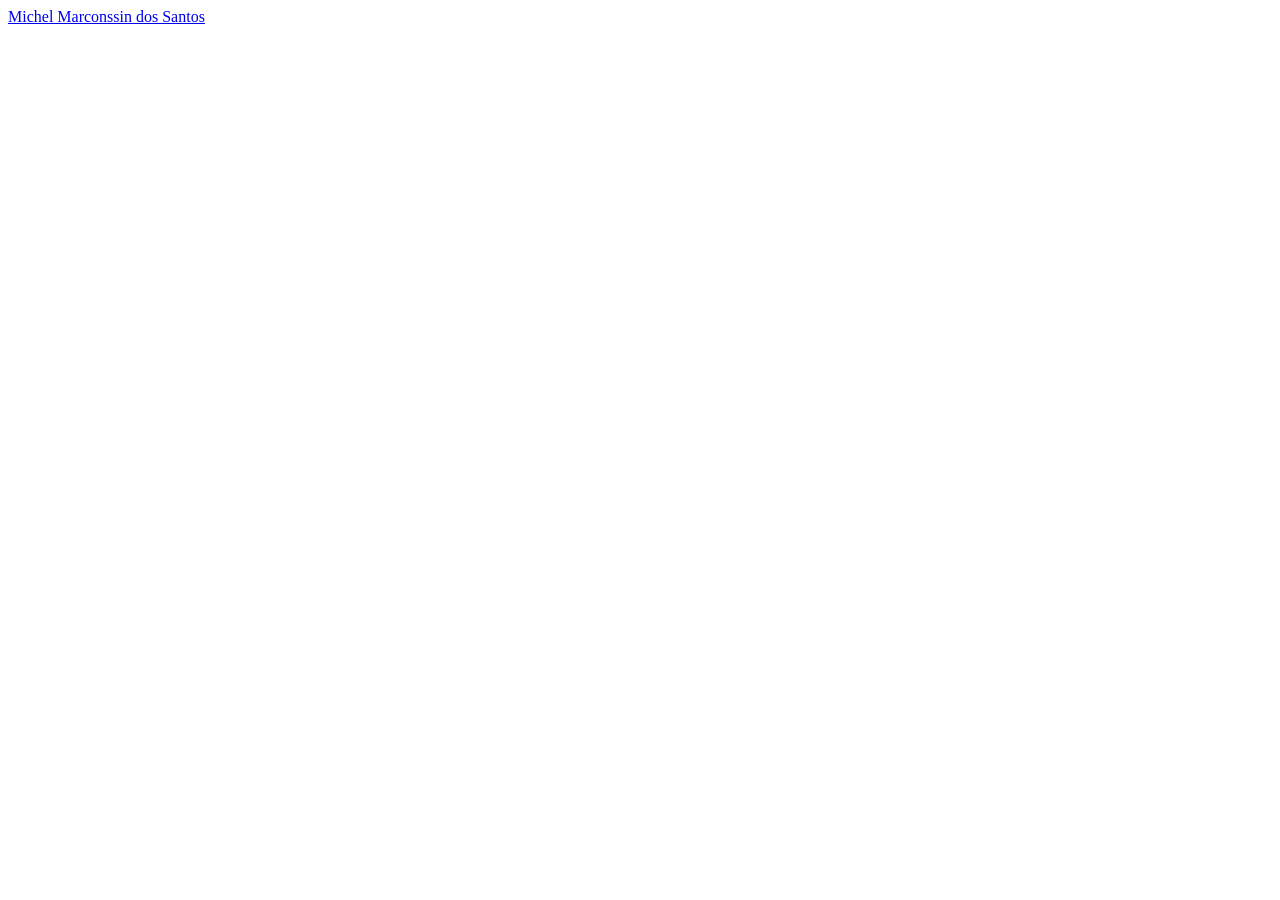
<file: index.html>
<!DOCTYPE html>
<html lang="pt-br">
	<head>
		<meta charset="UTF-8">
		<meta name="viewport" content="width=device-width, initialscale=1.0">
		<title>Marconssin</title>
	</head>
	<body>
	<a href="https://michel.marconssin.com">Michel Marconssin dos Santos</a>
	</body>
</html>
</file>
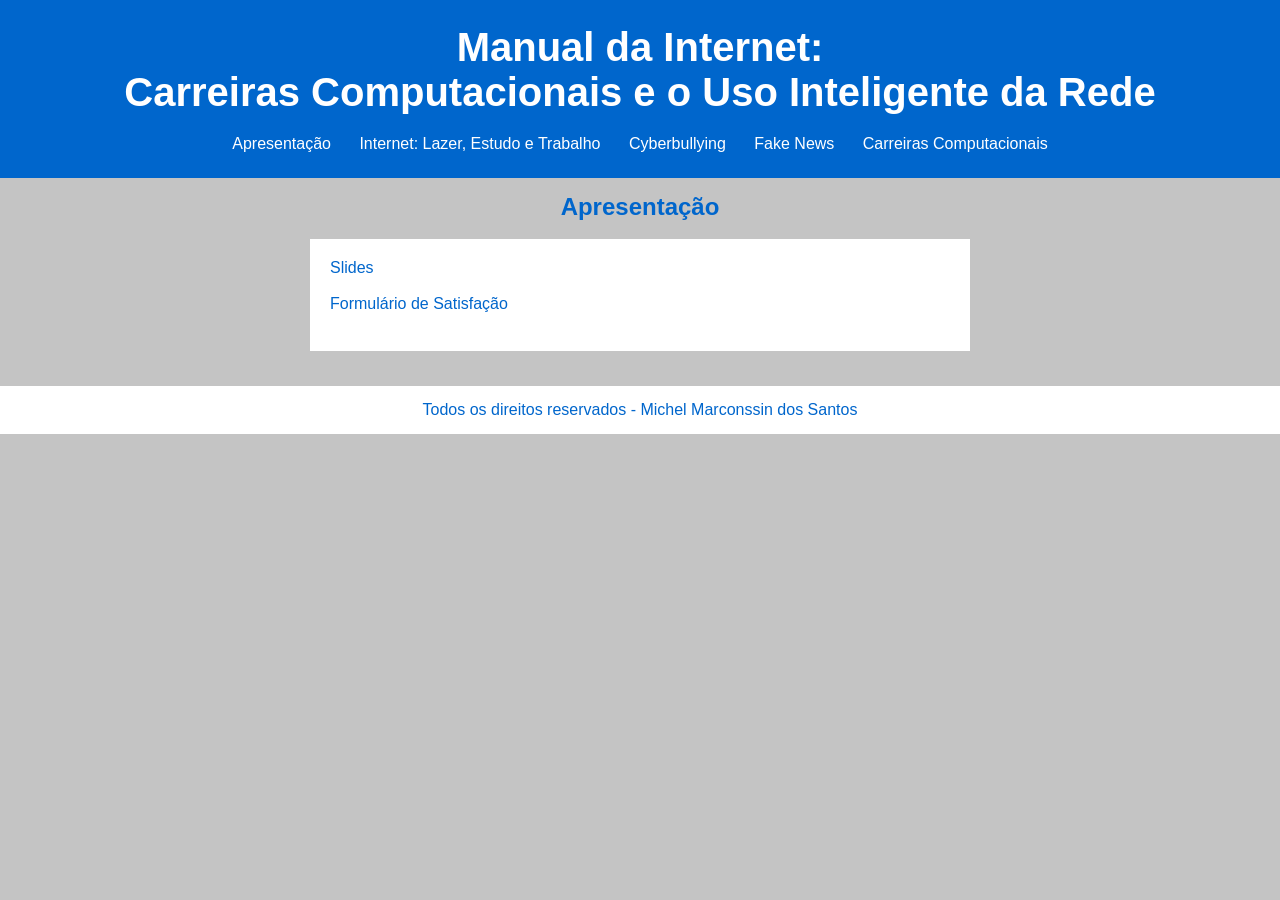
<file: projeto/index.html>
<!DOCTYPE html>
<html lang="pt-br">
	<head>
		<meta charset="UTF-8">
		<meta name="viewport" content="width=device-width, initialscale=1.0">
		<title>Projeto Guarda Mirim</title>
		<link rel="stylesheet" href="../css/style.css">
	</head>
	<body>
    <div id="header">
        <div id="logo">
			<h1><span class="white">Manual da Internet:<br>Carreiras Computacionais e o Uso Inteligente da Rede</span></h1>
        </div>
        <div id="menu">
			<a href="index.html">Apresentação</a>
			<a href="internet.html">Internet: Lazer, Estudo e Trabalho</a>
			<a href="cyberbullying.html">Cyberbullying</a>
			<a href="fakenews.html">Fake News</a>
			<a href="carreiras.html">Carreiras Computacionais</a>
        </div>
    </div>

		<div id="content">
			<div id="posts">
				<h2>Apresentação</h2>	
				<br>
				<div class="post">
					<p><a href="https://docs.google.com/presentation/d/e/2PACX-1vSAIpSNOROiC_y4Vxyj82tNYeVIj7sDO_Mejj5GvM6LVOmG-k7k6bV9liNyLltNsPsN6gAzgFG6v1w4/pub?start=true&loop=true&delayms=3000" target="_blank">Slides</a></p><br>
					<p><a href="https://docs.google.com/forms/d/e/1FAIpQLSc_KTq5kx1OAiZVs4FApUXvsgRPlLRTGMOrGmoHWLv_-Wyf4Q/viewform?usp=publish-editor" target="_blank">Formulário de Satisfação</a></p><br>
				</div>
			</div>
		</div>	
	<div id="footer">
		Todos os direitos reservados - Michel Marconssin dos Santos
    </div>
</body>
</html>
</file>
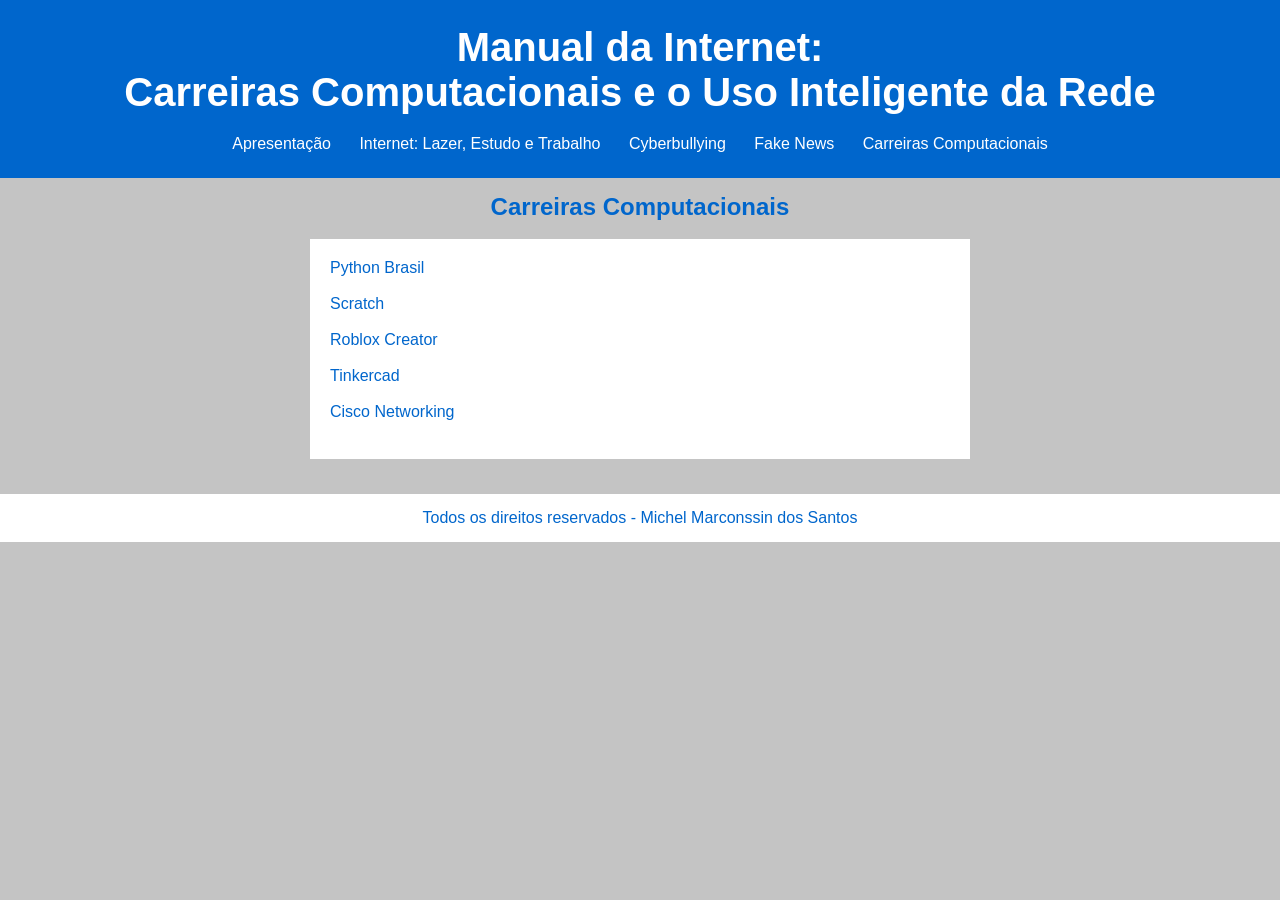
<file: projeto/carreiras.html>
<!DOCTYPE html>
<html lang="pt-br">
	<head>
		<meta charset="UTF-8">
		<meta name="viewport" content="width=device-width, initialscale=1.0">
		<title>Projeto Guarda Mirim</title>
		<link rel="stylesheet" href="../css/style.css">
	</head>
	<body>
    <div id="header">
        <div id="logo">
			<h1><span class="white">Manual da Internet:<br>Carreiras Computacionais e o Uso Inteligente da Rede</span></h1>
        </div>
        <div id="menu">
			<a href="index.html">Apresentação</a>
			<a href="internet.html">Internet: Lazer, Estudo e Trabalho</a>
			<a href="cyberbullying.html">Cyberbullying</a>
			<a href="fakenews.html">Fake News</a>
			<a href="carreiras.html">Carreiras Computacionais</a>
        </div>
    </div>

		<div id="content">
			<div id="posts">
				<h2>Carreiras Computacionais</h2>	
				<br>
				<div class="post">
					<p><a href="https://python.org.br" target="_blank">Python Brasil</a></p><br>
					<p><a href="https://scratch.mit.edu/" target="_blank">Scratch</a></p><br>
					<p><a href="https://create.roblox.com/landing" target="_blank">Roblox Creator</a></p><br>
					<p><a href="https://www.tinkercad.com" target="_blank">Tinkercad</a></p><br>
					<p><a href="https://www.netacad.com/pt/" target="_blank">Cisco Networking</a></p><br>
				</div>
			</div>
		</div>	
	<div id="footer">
		Todos os direitos reservados - Michel Marconssin dos Santos
    </div>
</body>
</html>
</file>
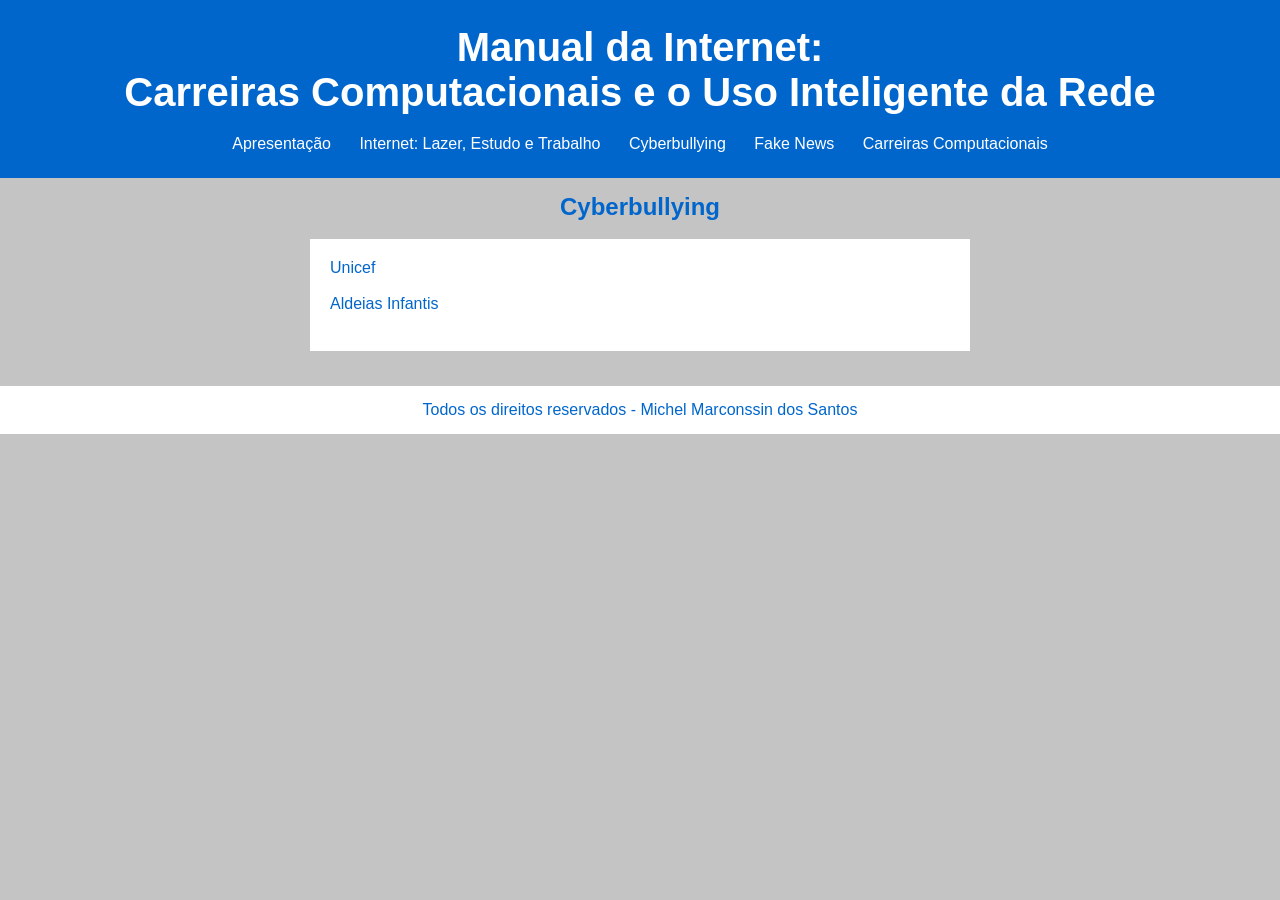
<file: projeto/cyberbullying.html>
<!DOCTYPE html>
<html lang="pt-br">
	<head>
		<meta charset="UTF-8">
		<meta name="viewport" content="width=device-width, initialscale=1.0">
		<title>Projeto Guarda Mirim</title>
		<link rel="stylesheet" href="../css/style.css">
	</head>
	<body>
    <div id="header">
        <div id="logo">
			<h1><span class="white">Manual da Internet:<br>Carreiras Computacionais e o Uso Inteligente da Rede</span></h1>
        </div>
        <div id="menu">
			<a href="index.html">Apresentação</a>
			<a href="internet.html">Internet: Lazer, Estudo e Trabalho</a>
			<a href="cyberbullying.html">Cyberbullying</a>
			<a href="fakenews.html">Fake News</a>
			<a href="carreiras.html">Carreiras Computacionais</a>
        </div>
    </div>

		<div id="content">
			<div id="posts">
				<h2>Cyberbullying</h2>	
				<br>
				<div class="post">
					<p><a href="https://www.unicef.org/brazil/cyberbullying-o-que-eh-e-como-para-lo" target="_blank">Unicef</a></p><br>
					<p><a href="https://www.aldeiasinfantis.org.br/blog/cyberbullying-como-identificar-e-enfrentar" target="_blank">Aldeias Infantis</a></p><br>
				</div>
			</div>
		</div>	
	<div id="footer">
		Todos os direitos reservados - Michel Marconssin dos Santos
    </div>
</body>
</html>
</file>
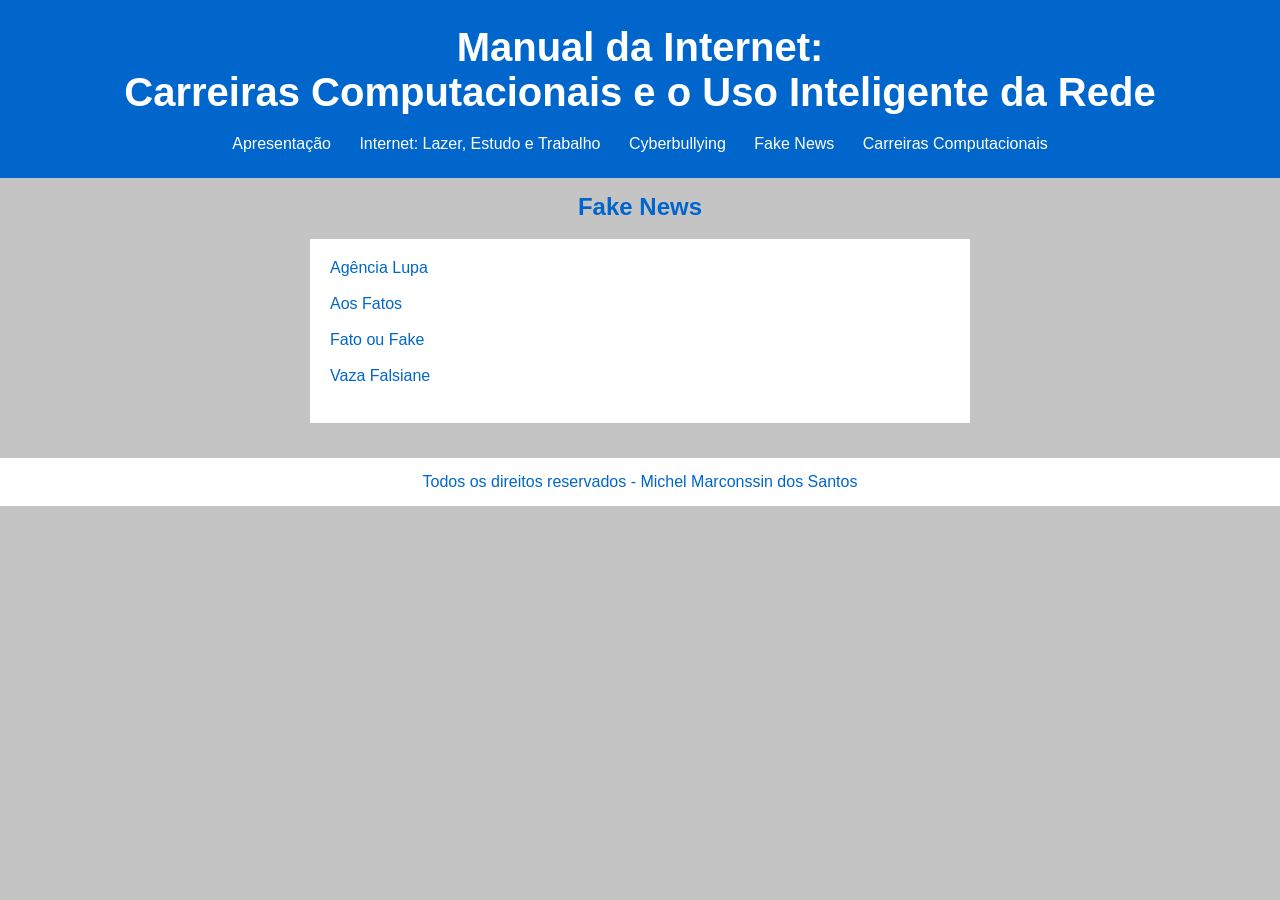
<file: projeto/fakenews.html>
<!DOCTYPE html>
<html lang="pt-br">
	<head>
		<meta charset="UTF-8">
		<meta name="viewport" content="width=device-width, initialscale=1.0">
		<title>Projeto Guarda Mirim</title>
		<link rel="stylesheet" href="../css/style.css">
	</head>
	<body>
    <div id="header">
        <div id="logo">
			<h1><span class="white">Manual da Internet:<br>Carreiras Computacionais e o Uso Inteligente da Rede</span></h1>
        </div>
        <div id="menu">
			<a href="index.html">Apresentação</a>
			<a href="internet.html">Internet: Lazer, Estudo e Trabalho</a>
			<a href="cyberbullying.html">Cyberbullying</a>
			<a href="fakenews.html">Fake News</a>
			<a href="carreiras.html">Carreiras Computacionais</a>
        </div>
    </div>

		<div id="content">
			<div id="posts">
				<h2>Fake News</h2>	
				<br>
				<div class="post">
					<p><a href="https://www.agencialupa.org" target="_blank">Agência Lupa</a></p><br>
					<p><a href="https://www.aosfatos.org/" target="_blank">Aos Fatos</a></p><br>
					<p><a href="https://g1.globo.com/fato-ou-fake/" target="_blank">Fato ou Fake</a></p><br>
					<p><a href="https://vazafalsiane.com/" target="_blank">Vaza Falsiane</a></p><br>
				</div>
			</div>
		</div>	
	<div id="footer">
		Todos os direitos reservados - Michel Marconssin dos Santos
    </div>
</body>
</html>
</file>
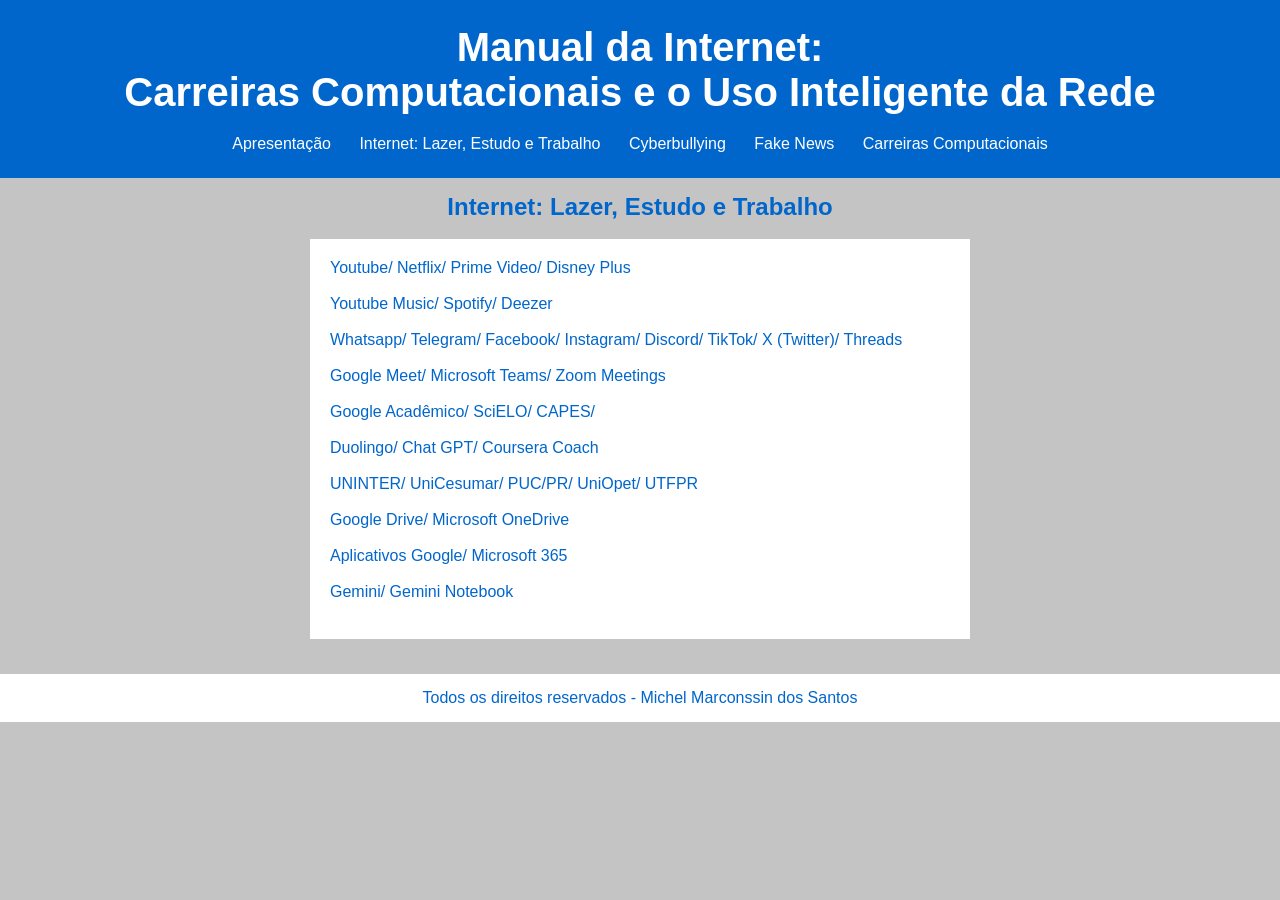
<file: projeto/internet.html>
<!DOCTYPE html>
<html lang="pt-br">
	<head>
		<meta charset="UTF-8">
		<meta name="viewport" content="width=device-width, initialscale=1.0">
		<title>Projeto Guarda Mirim</title>
		<link rel="stylesheet" href="../css/style.css">
	</head>
	<body>
    <div id="header">
        <div id="logo">
			<h1><span class="white">Manual da Internet:<br>Carreiras Computacionais e o Uso Inteligente da Rede</span></h1>
        </div>
        <div id="menu">
			<a href="index.html">Apresentação</a>
			<a href="internet.html">Internet: Lazer, Estudo e Trabalho</a>
			<a href="cyberbullying.html">Cyberbullying</a>
			<a href="fakenews.html">Fake News</a>
			<a href="carreiras.html">Carreiras Computacionais</a>
        </div>
    </div>

		<div id="content">
			<div id="posts">
				<h2>Internet: Lazer, Estudo e Trabalho</h2>	
				<br>
				<div class="post">
						<p>
						<a href="https://www.youtube.com/" target="_blank">Youtube/</a>
						<a href="https://www.netflix.com/br/" target="_blank">  Netflix/</a>
						<a href="https://www.primevideo.com/" target="_blank">  Prime Video/</a>
						<a href="https://www.disneyplus.com/" target="_blank">  Disney Plus</a>
						</p><br>
						<p>
						<a href="https://music.youtube.com/" target="_blank">Youtube Music/</a>
						<a href="https://open.spotify.com/" target="_blank">     Spotify/</a>
						<a href="https://www.deezer.com/" target="_blank">     Deezer</a>
						</p><br>
						<p>
						<a href="https://www.whatsapp.com/" target="_blank">Whatsapp/</a>
						<a href="https://web.telegram.org/" target="_blank">     Telegram/</a>
						<a href="https://www.facebook.com/" target="_blank">     Facebook/</a>
						<a href="https://www.instagram.com/" target="_blank">     Instagram/</a>
						<a href="https://discord.com/" target="_blank">     Discord/</a>
						<a href="https://www.tiktok.com/" target="_blank">     TikTok/</a>
						<a href="https://x.com/" target="_blank">     X (Twitter)/</a>
						<a href="https://www.threads.com/" target="_blank">     Threads</a>
						</p><br>

						<p>
						<a href="https://meet.google.com/" target="_blank">     Google Meet/</a>
						<a href="https://teams.microsoft.com/" target="_blank">     Microsoft Teams/</a>
						<a href="https://zoom.us/pt/join" target="_blank">     Zoom Meetings</a>
						</p><br>
						
						<p>
						<a href="https://scholar.google.com/" target="_blank">     Google Acadêmico/</a>
						<a href="https://www.scielo.org/pt-br/" target="_blank">     SciELO/</a>
						<a href="https://www.periodicos.capes.gov.br/" target="_blank">     CAPES/</a>
						</p><br>	
						
						<p>
						<a href="https://pt.duolingo.com/" target="_blank">     Duolingo/</a>
						<a href="https://chatgpt.com/" target="_blank">     Chat GPT/</a>
						<a href="https://www.coursera.org/" target="_blank">     Coursera Coach</a>
						</p><br>
						
						<p>
						<a href="https://www.uninter.com/" target="_blank">     UNINTER/</a>
						<a href="https://www.unicesumar.edu.br/" target="_blank">     UniCesumar/</a>
						<a href="https://www.pucpr.br/" target="_blank">     PUC/PR/</a>
						<a href="https://www.opet.com.br/" target="_blank">     UniOpet/</a>
						<a href="https://www.utfpr.edu.br/" target="_blank">     UTFPR</a>
						</p><br>

						<p>
						<a href="https://drive.google.com/" target="_blank">     Google Drive/</a>
						<a href="https://onedrive.live.com/login" target="_blank">     Microsoft OneDrive</a>
						</p><br>
						
						<p>
						<a href="https://workspace.google.com/" target="_blank">     Aplicativos Google/</a>
						<a href="https://www.microsoft.com/pt-br/microsoft-365" target="_blank">     Microsoft 365</a>
						</p><br>
						
						<p>
						<a href="https://gemini.google.com/" target="_blank">     Gemini/</a>
						<a href="https://notebook.google.com/" target="_blank">     Gemini Notebook</a>
						</p><br>
				</div>
			</div>
		</div>	
	<div id="footer">
		Todos os direitos reservados - Michel Marconssin dos Santos
    </div>
</body>
</html>
</file>
<file: css/style.css>
*{
    margin: 0;
    padding: 0;

}

body{
    font-size: 16px;
    font-family:'Trebuchet MS', 'Lucida Sans Unicode', 'Lucida Grande', 'Lucida Sans', Arial, sans-serif ;
    background-color: #C4C4C4;
}

h1{
    color: #252525;
    font-size: 40px;
}

h2{
    color: #0066CC;
    text-align: center;
}

h3{
    color: #565656;
    background: #CCCCCC;
    padding: 5px;
}


#header{
    background-color: #0066CC;
    padding: 15px;
    text-align: center;

}

#logo, #menu{
    padding: 10px;
}

#header a:link, #header a:visited{
    color: #FFFFFF;
    padding: 8px 12px;
}

#header a:hover{
    color: #0066CC;
    background: #FFFFFF;
    text-decoration: none;
}

.white{
    color: #FFFFFF;
}

#content{
    width: 660px;
    margin: 0 auto;
    padding: 15px;

}

#posts{
    width: 660px;
}

.post{
    padding: 20px;
    margin-bottom: 20px;
    background: #FFFFFF;
    text-align:justify;
}

.data-post{
    font-size: 13px;
    border-bottom: 1px solid #0066CC;
    padding-bottom: 10px;
    margin-bottom: 10px;
    display: block;
}

.img-post{
    width: 240px;
    float: left;
}

#right-side{
    width: 240px;
    float: right;
}

.content-right{
    background: #FFFFFF;
    width: 660px;
    margin: 0 auto;
    padding: 15px;
}

.post-right{
    font-size: 13px;
    padding: 5px;
    border-bottom: 1px dotted #CCCCCC;
}

a{
    text-decoration: none;
}

a:link, a:visited{
    color: #0066CC;
}

a:hover{
    text-decoration:underline;
}

#footer{
    clear: both;
    text-align: center;
    padding: 15px;
    background: #FFFFFF;
    color: #0066CC;
}

form {
    margin: 0 auto;
    width: 400px;
}

form div + div {
  margin-top: 1em;
}

label {
  display: inline-block;
  width: 90px;
  text-align: right;
}

input,
textarea {
    width: 300px;
    -moz-box-sizing: border-box;
    box-sizing: border-box;
}

input:focus, textarea:focus {
  border-color: #000;
}

textarea {
  vertical-align: top;
  height: 5em;
  resize: vertical;
}

.button {
  padding-left: 90px;
}

button {
  margin-left: 0.5em;
}
</file>
